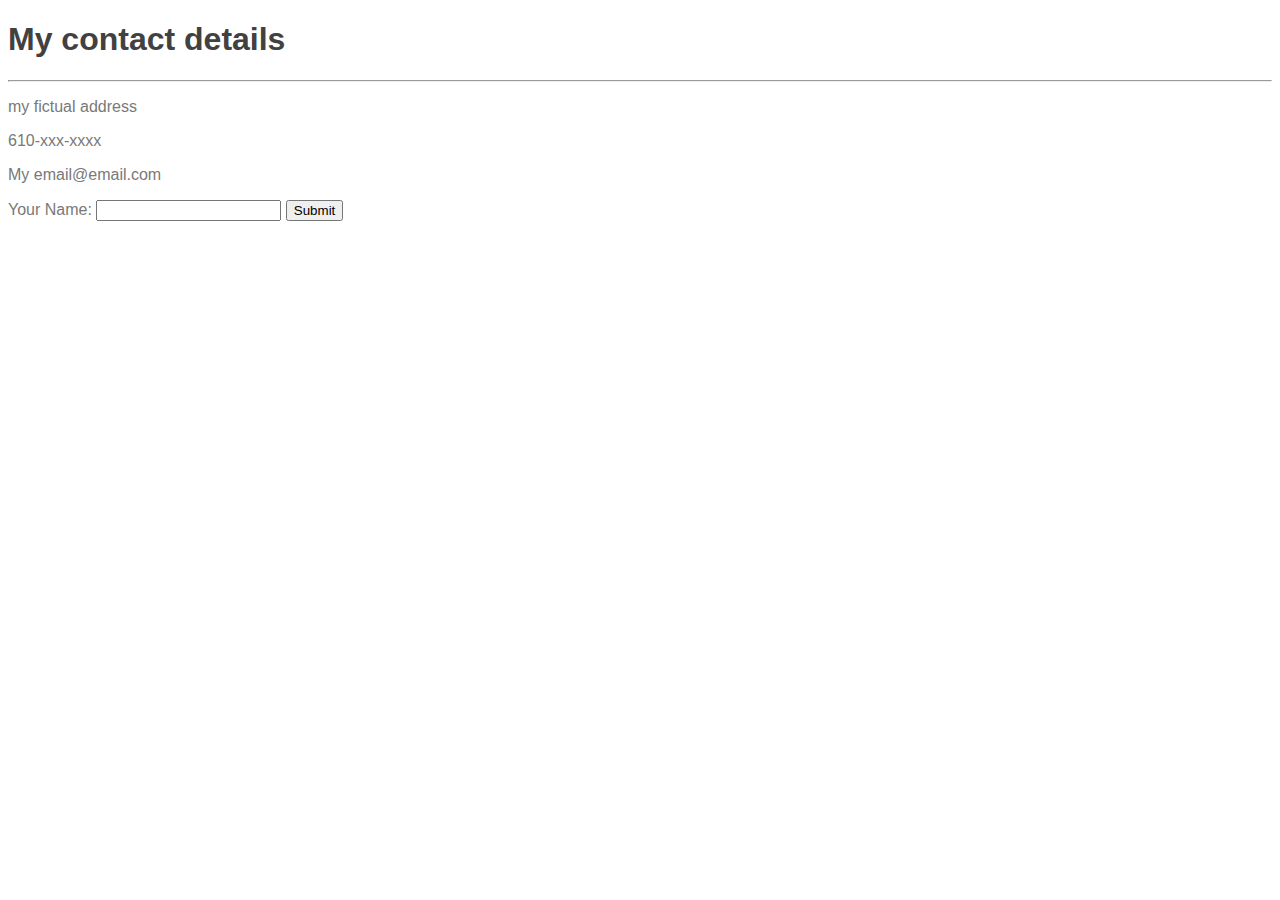
<file: contact-me.html>
<!DOCTYPE html>

<html>

<head>
    <meta charset="utf-8" />
    <title>Contact Me</title>
    <link rel="stylesheet" href="css/style.css" />
</head>

<body>
    <h1> My contact details</h1>
    <hr />
    <p>my fictual address</p>
    <p>610-xxx-xxxx</p>
    <p>My email@email.com</p>

    <form class="" action="index.html" method="post">
        <label>Your Name:</label>
        <input type="text" name="" value="" />
        <input type="submit" name="" />
    </form>
</body>


</html>
</file>
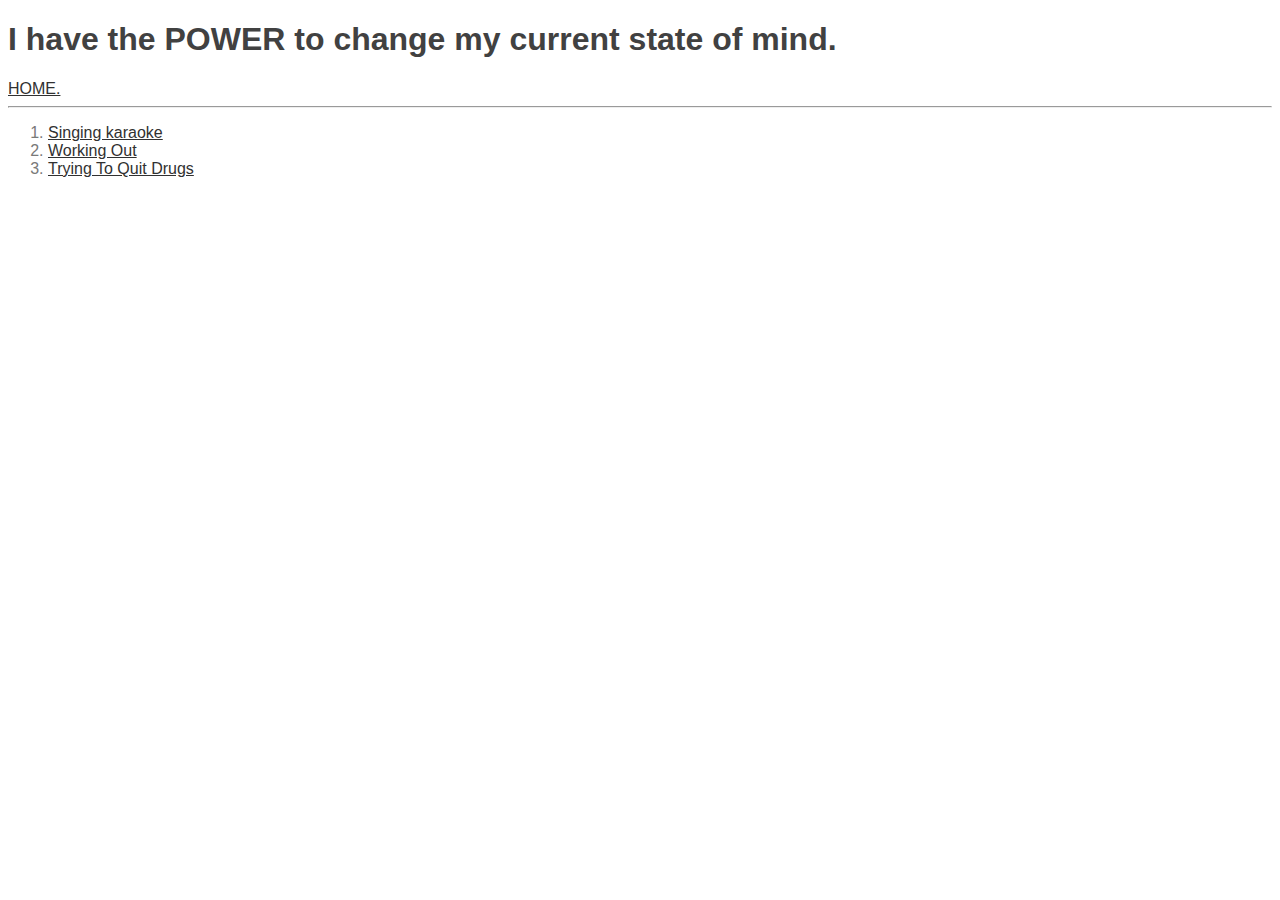
<file: Hobbies.html>
<!DOCTYPE html>
<html>
<head>
    <meta charset="utf-8">
    <title>Hobbies</title>
    <link rel="stylesheet" href="css/style.css" />
</head>
   <body>
       <h1>I have the <b>POWER</b> to change my current state of mind.</h1>
    <a href="index.html">HOME.</a>
    <hr>
    <ol>
        <li><a href="https://www.karafun.com/karaoke/">Singing karaoke</a></li>
        <li><a href="https://www.planetfitness.com/">Working Out</a></li>
        <li> <a href="https://www.takemetomydoctor.com/">Trying To Quit Drugs</a></li>
     </ol>
   </body>
</html>
</file>
<file: css/style.css>
/*******************************/
/********* General CSS *********/
/*******************************/
body {
    color: #797979;
    background: #ffffff;
    font-family: 'Montserrat', sans-serif;
}

h1,
h2, 
h3, 
h4,
h5, 
h6 {
    color: #414141;
}

a {
    color: #313131;
    transition: .3s;
}

a:hover,
a:active,
a:focus {
    color: #EF233C;
    outline: none;
    text-decoration: none;
}

.btn:focus,
.form-control:focus {
    box-shadow: none;
}

.container-fluid {
    max-width: 1366px;
}

.btn {
    padding: 12px 25px;
    font-size: 14px;
    font-weight: 600;
    letter-spacing: 1px;
    color: #ffffff;
    background: #EF233C;
    border: 2px solid transparent;
    border-radius: 0;
    box-shadow: inset 0 0 0 50px #EF233C;
    transition: ease-out 0.3s;
    -webkit-transition: ease-out 0.3s;
    -moz-transition: ease-out 0.3s;
}

.btn:hover {
    color: #EF233C;
    background: transparent;
    box-shadow: inset 0 0 0 0 #EF233C;
    border-color: #EF233C;
}

#loader {
    position: fixed;
    top: 0;
    right: 0;
    bottom: 0;
    left: 0;
    display: flex;
    align-items: center;
    justify-content: center;
    background: #ffffff;
    opacity: 0;
    visibility: hidden;
    -webkit-transition: opacity .3s ease-out, visibility 0s linear .3s;
    -o-transition: opacity .3s ease-out, visibility 0s linear .3s;
    transition: opacity .3s ease-out, visibility 0s linear .3s;
    z-index: 999;
}

#loader.show {
    -webkit-transition: opacity .6s ease-out, visibility 0s linear 0s;
    -o-transition: opacity .6s ease-out, visibility 0s linear 0s;
    transition: opacity .6s ease-out, visibility 0s linear 0s;
    visibility: visible;
    opacity: 1;
}

#loader .loader {
    position: relative;
    width: 45px;
    height: 45px;
    border: 5px solid #dddddd;
    border-top: 5px solid #EF233C;
    border-radius: 50%;
    -webkit-animation: spin 2s linear infinite;
    animation: spin 2s linear infinite;
}

@-webkit-keyframes spin {
    0% { -webkit-transform: rotate(0deg); }
    100% { -webkit-transform: rotate(360deg); }
}

@keyframes spin {
    0% { transform: rotate(0deg); }
    100% { transform: rotate(360deg); }
}

.back-to-top {
    position: fixed;
    display: none;
    width: 44px;
    height: 44px;
    padding: 8px 0;
    text-align: center;
    line-height: 1;
    font-size: 22px;
    right: 15px;
    bottom: 15px;
    z-index: 9;
}

.back-to-top i {
    color: #ffffff;
}

.back-to-top:hover i {
    color: #414141;
}


/**********************************/
/*********** Nav Bar CSS **********/
/**********************************/
.navbar {
    position: relative;
    transition: .5s;
    z-index: 999;
}

.navbar.nav-sticky {
    position: fixed;
    top: 0;
    width: 100%;
    box-shadow: 0 2px 5px rgba(0, 0, 0, .3);
}

.navbar .navbar-brand {
    margin: 0;
    font-size: 45px;
    line-height: 0px;
    font-weight: 700;
    letter-spacing: 2px;
    transition: .5s;
    
}

.navbar .navbar-brand img {
    max-width: 100%;
    max-height: 40px;
}

.navbar .dropdown-menu {
    margin-top: 0;
    border: 0;
    border-radius: 0;
    background: #f8f9fa;
}

@media (min-width: 992px) {
    .navbar {
        position: absolute;
        width: 100%;
        padding: 30px 60px;
        background: transparent !important;
        border-bottom: 1px dashed rgba(256, 256, 256, .2);
        z-index: 9;
    }
    
    .navbar.nav-sticky {
        padding: 10px 60px;
        background: #ffffff !important;
    }
    
    .navbar .navbar-brand {
        color: #ffffff;
    }
    
    .navbar.nav-sticky .navbar-brand {
        color: #EF233C;
    }

    .navbar-light .navbar-nav .nav-link,
    .navbar-light .navbar-nav .nav-link:focus {
        padding: 10px 10px 8px 10px;
        color: #ffffff;
        font-size: 15px;
        font-weight: 500;
    }
    
    .navbar-light.nav-sticky .navbar-nav .nav-link,
    .navbar-light.nav-sticky .navbar-nav .nav-link:focus {
        color: #414141;
    }

    .navbar-light .navbar-nav .nav-link:hover,
    .navbar-light .navbar-nav .nav-link.active {
        color: #111111;
    }
    
    .navbar-light.nav-sticky .navbar-nav .nav-link:hover,
    .navbar-light.nav-sticky .navbar-nav .nav-link.active {
        color: #EF233C;
    }
}

@media (max-width: 991.98px) {   
    .navbar {
        padding: 15px;
        background: #ffffff !important;
    }
    
    .navbar .navbar-brand {
        color: #EF233C;
    }
    
    .navbar .navbar-nav {
        margin-top: 15px;
    }
    
    .navbar a.nav-link {
        padding: 5px;
    }
    
    .navbar .dropdown-menu {
        box-shadow: none;
    }
}


/*******************************/
/********** Hero CSS ***********/
/*******************************/
.hero {
    position: relative;
    width: 100%;
    margin-bottom: 45px;
    padding: 120px 0 0 0;
    overflow: hidden;
    background: linear-gradient(rgba(239, 35, 60, .95), rgba(239, 35, 60, .95)), url(../img/hero-bg.jpg);
    background-position: center;
    background-repeat: no-repeat;
    background-size: cover;
}

.hero .container-fluid {
    padding: 0;
}

.hero .hero-image {
    position: relative;
    text-align: right;
    padding-right: 75px;
}

.hero .hero-image img {
    max-width: 80%;
    max-height: 80%;
}

.hero .hero-content {
    position: relative;
    padding-left: 75px;
    display: flex;
    align-items: flex-start;
    justify-content: center;
    flex-direction: column;
}

.hero .hero-text p {
    color: #ffffff;
    font-size: 25px;
    font-weight: 600;
    margin-bottom: 15px;
}

.hero .hero-text h1 {
    color: #ffffff;
    font-size: 60px;
    font-weight: 700;
    letter-spacing: 3px;
    margin-bottom: 15px;
}

.hero .hero-text h2 {
    display: inline-block;
    margin: 0;
    height: 35px;
    color: #ffffff;
    font-size: 35px;
    font-weight: 600;
}

.hero .hero-text .typed-text {
    display: none;
}

.hero .hero-text .typed-cursor {
    font-size: 35px;
    font-weight: 300;
    color: #ffffff;
}

.hero .hero-btn .btn {
    margin-top: 35px;
    color: #EF233C;
    background: #ffffff;
    box-shadow: inset 0 0 0 50px #ffffff;
}

.hero .hero-btn .btn:hover {
    color: #ffffff;
    background: transparent;
    box-shadow: inset 0 0 0 0 #ffffff;
    border-color: #ffffff;
}

.hero .hero-btn .btn:first-child {
    margin-right: 10px;
}

@media (max-width: 991.98px) {
    .hero {
        padding-top: 60px;
    }
    
    .hero .hero-content {
        padding: 0 15px;
    }
    
    .hero .hero-text p {
        font-size: 20px;
    }
    
    .hero .hero-text h1 {
        font-size: 45px;
    }
    
    .hero .hero-text h2 {
        font-size: 25px;
        height: 25px;
    }
    
    .hero .hero-btn .btn {
        padding: 12px 30px;
        letter-spacing: 1px;
    }
}

@media (max-width: 767.98px) {
    .hero {
        padding-top: 60px;
        padding-bottom: 60px;
    }
    
    .hero,
    .hero .hero-text,
    .hero .hero-btn {
        width: 100%;
        text-align: center;
    }
    
    .hero .hero-text p {
        font-size: 18px;
    }
    
    .hero .hero-text h1 {
        font-size: 35px;
    }
    
    .hero .hero-text h2 {
        font-size: 22px;
        height: 22px;
    }
    
    .hero .hero-btn .btn {
        padding: 10px 15px;
        letter-spacing: 1px;
    }
}

@media (max-width: 575.98px) {
    .hero .hero-text p {
        font-size: 16px;
    }
    
    .hero .hero-text h1 {
        font-size: 30px;
    }
    
    .hero .hero-text h2 {
        font-size: 18px;
        height: 18px;
    }
    
    .hero .hero-btn .btn {
        padding: 8px 10px;
        letter-spacing: 0;
    }
}


/*******************************/
/******* Section Header ********/
/*******************************/
.section-header {
    position: relative;
    margin-bottom: 45px;
}

.section-header p {
    display: inline-block;
    margin: 0 30px;
    margin-bottom: 10px;
    padding-left: 15px;
    position: relative;
    font-size: 16px;
    font-weight: 600;
    letter-spacing: 1px;
    text-transform: uppercase;
    background: #ffffff;
}

.section-header p::before {
    position: absolute;
    content: "";
    height: 3px;
    top: 11px;
    right: 0;
    left: -30px;
    background: #EF233C;
    z-index: -1;
}

.section-header p::after {
    position: absolute;
    content: "";
    width: 3px;
    height: 3px;
    top: 11px;
    left: 3px;
    background: #EF233C;
    z-index: 1;
}

.section-header h2 {
    margin: 0;
    position: relative;
    font-size: 45px;
    font-weight: 700;
}

@media (max-width: 767.98px) {
    .section-header h2 {
        font-size: 30px;
    }
}


/*******************************/
/********** About CSS **********/
/*******************************/
.about {
    position: relative;
    width: 100%;
    margin: -45px 0 45px 0;
}

.about .col-lg-6 {
    padding: 0;
}

.about .section-header {
    margin-bottom: 30px;
}

.about .about-img {
    position: relative;
    height: 100%;
}

.about .about-img img {
    position: relative;
    width: 100%;
    height: 100%;
    object-fit: cover;
}

.about .about-content {
    padding: 0 60px;
}

.about .about-text p {
    font-size: 16px;
}

.about .skills {
    margin-bottom: 30px;
}

.about .skill-name {
    margin-top: 15px;
}

.about .skill-name p {
    display: inline-block;
    margin-bottom: 5px;
    font-size: 16px;
    font-weight: 400;
}

.about .skill-name p:last-child {
    float: right;
}

.about .progress {
    height: 10px;
    border-radius: 10px;
    background: #dddddd;
}

.about .progress .progress-bar {
    width: 0px;
    background: #EF233C;
    border-radius: 10px;
    transition: 2s;
}

.about .about-text a.btn {
    margin-top: 15px;
}

@media (max-width: 991.98px) {
    .about .about-content {
        padding: 45px 15px 0 15px;
    }
}


/*******************************/
/******* Experience CSS ********/
/*******************************/
.experience {
    position: relative;
    padding: 45px 0 15px 0;
}

.experience .timeline {
    position: relative;
    width: 100%;
}

.experience .timeline::after {
    content: '';
    position: absolute;
    width: 2px;
    background: #EF233C;
    top: 0;
    bottom: 0;
    left: 50%;
    margin-left: -1px;
}

.experience .timeline .timeline-item {
    position: relative;
    background: inherit;
    width: 50%;
    margin-bottom: 30px;
}

.experience .timeline .timeline-item.left {
    left: 0;
    padding-right: 30px;
}

.experience .timeline .timeline-item.right {
    left: 50%;
    padding-left: 30px;
}

.experience .timeline .timeline-item::after {
    content: '';
    position: absolute;
    width: 16px;
    height: 16px;
    top: 48px;
    right: -8px;
    background: #ffffff;
    border: 2px solid #EF233C;
    border-radius: 16px;
    z-index: 1;
}

.experience .timeline .timeline-item.right::after {
    left: -8px;
}

.experience .timeline .timeline-item::before {
  content: '';
  position: absolute;
  width: 0;
  height: 0;
  top: 46px;
  right: 10px;
  z-index: 1;
  border: 10px solid;
  border-color: transparent transparent transparent #dddddd;
}

.experience .timeline .timeline-item.right::before {
  left: 10px;
  border-color: transparent #dddddd transparent transparent;
}

.experience .timeline .timeline-date {
    position: absolute;
    width: 100%;
    top: 44px;
    font-size: 16px;
    font-weight: 600;
    color: #EF233C;
    text-transform: uppercase;
    letter-spacing: 1px;
    z-index: 1;
}

.experience .timeline .timeline-item.left .timeline-date {
    text-align: left;
    left: calc(100% + 55px);
}

.experience .timeline .timeline-item.right .timeline-date {
    text-align: right;
    right: calc(100% + 55px);
}

.experience .timeline .timeline-text {
    padding: 30px;
    background: #ffffff;
    position: relative;
    border-right: 5px solid #dddddd;
    box-shadow: 0 0 60px rgba(0, 0, 0, .08);
}

.experience .timeline .timeline-item.right .timeline-text {
    border-right: none;
    border-left: 5px solid #dddddd;
}

.experience .timeline .timeline-text h2 {
    margin: 0 0 5px 0;
    font-size: 22px;
    font-weight: 600;
}

.experience .timeline .timeline-text h4 {
    margin: 0 0 10px 0;
    font-size: 16px;
    font-style: italic;
    font-weight: 400;
}

.experience .timeline .timeline-text p {
    margin: 0;
    font-size: 16px;
}

@media (max-width: 767.98px) {
    .experience .timeline::after {
        left: 8px;
    }

    .experience .timeline .timeline-item {
        width: 100%;
        padding-left: 38px;
    }
    
    .experience .timeline .timeline-item.left {
        padding-right: 0;
    }
    
    .experience .timeline .timeline-item.right {
        left: 0%;
        padding-left: 38px;
    }

    .experience .timeline .timeline-item.left::after, 
    .experience .timeline .timeline-item.right::after {
        left: 0;
    }
    
    .experience .timeline .timeline-item.left::before,
    .experience .timeline .timeline-item.right::before {
        left: 18px;
        border-color: transparent #dddddd transparent transparent;
    }
    
    .experience .timeline .timeline-item.left .timeline-date,
    .experience .timeline .timeline-item.right .timeline-date {
        position: relative;
        top: 0;
        right: auto;
        left: 0;
        text-align: left;
        margin-bottom: 10px;
    }
    
    .experience .timeline .timeline-item.left .timeline-text,
    .experience .timeline .timeline-item.right .timeline-text {
        border-right: none;
        border-left: 5px solid #dddddd;
    }
}


/*******************************/
/********* Service CSS *********/
/*******************************/
.service {
    position: relative;
    width: 100%;
    padding: 45px 0 15px 0;
}

.service .service-item {
    position: relative;
    margin-bottom: 30px;
    display: flex;
    align-items: center;
    box-shadow: inset 0 0 0 0 transparent;
    transition: ease-out 0.5s;
}

.service .service-item:hover {
    box-shadow: inset 800px 0 0 0 #EF233C;
}

.service .service-icon {
    position: relative;
    width: 150px;
    min-height: 150px;
    display: flex;
    align-items: center;
    justify-content: center;
    border: 1px solid #EF233C;
    background: #ffffff;
}

.service .service-icon i {
    position: relative;
    font-size: 60px;
    color: #EF233C;
    transition: .3s;
}

.service .service-item:hover i {
    font-size: 75px;
}

.service .service-text {
    position: relative;
    width: calc(100% - 120px);
    padding: 0 30px;
}

.service .service-text h3 {
    margin-bottom: 10px;
    font-size: 20px;
    font-weight: 600;
    transition: 1s;
}

.service .service-text p {
    margin: 0;
    font-size: 16px;
    transition: 1s;
}

.service .service-item:hover .service-text h3,
.service .service-item:hover .service-text p {
    color: #ffffff;
}

@media (max-width: 575.98px) {
    .service .service-text h3 {
        font-size: 16px;
        margin-bottom: 5px;
    }
    
    .service .service-text p {
        font-size: 14px;
    }
}


/*******************************/
/******** Portfolio CSS ********/
/*******************************/
.portfolio {
    position: relative;
    padding: 45px 0 15px 0;
}

.portfolio #portfolio-filter {
    padding: 0;
    margin: -15px 0 25px 0;
    list-style: none;
    font-size: 0;
    text-align: center;
}

.portfolio #portfolio-filter li {
    cursor: pointer;
    display: inline-block;
    margin: 5px;
    padding: 6px 12px;
    font-size: 14px;
    font-weight: 600;
    color: #ffffff;
    background: #EF233C;
    border: 2px solid transparent;
    border-radius: 0;
    box-shadow: inset 0 0 0 50px #EF233C;
    transition: ease-out 0.3s;
    -webkit-transition: ease-out 0.3s;
    -moz-transition: ease-out 0.3s;
}

.portfolio #portfolio-filter li:hover,
.portfolio #portfolio-filter li.filter-active {
    color: #EF233C;
    background: transparent;
    box-shadow: inset 0 0 0 0 #EF233C;
    border-color: #EF233C;
}

.portfolio .portfolio-item {
    position: relative;
}

.portfolio .portfolio-wrap {
    position: relative;
    width: 100%;
}

.portfolio .portfolio-img {
    position: relative;
    overflow: hidden;
}

.portfolio .portfolio-img img {
    position: relative;
    width: 100%; 
    height: 100%; 
    object-fit: cover;
    transform: scale(1.1);
    transition: .5s;
}

.portfolio .portfolio-item:hover img {
    margin-left: 15px;
}

.portfolio .portfolio-text {
    position: relative;
    height: 60px;
    width: calc(100% - 30px);
    margin: -30px 15px 30px 15px;
    display: flex;
    align-items: center;
    background: #ffffff;
    box-shadow: 0 0 15px rgba(0, 0, 0, .12);
}

.portfolio .portfolio-text h3 {
    width: calc(100% - 70px);
    font-size: 18px;
    font-weight: 600;
    margin: 0 0 0 15px;
    white-space: nowrap;
    overflow: hidden;
}

.portfolio .portfolio-text a.btn {
    width: 50px;
    height: 50px;
    padding: 0 0 2px 1px;
    display: flex;
    align-items: center;
    justify-content: center;
    font-size: 45px;
    font-weight: 100;
}

.portfolio .portfolio-item:hover a.btn {
    color: #EF233C;
    background: transparent;
    box-shadow: inset 0 0 0 0 #EF233C;
    border-color: #EF233C;
}


/*******************************/
/********* Banner CSS **********/
/*******************************/
.banner {
    position: relative;
    width: 100%;
    margin: 45px 0;
    padding: 90px 0;
    background: #EF233C;
}

.banner .container {
    max-width: 750px;
    text-align: center;
}

.banner .section-header {
    margin-bottom: 20px;
}

.banner .section-header p {
    color: #414141;
    background: transparent;
}

.banner .section-header p::after {
    display: none;
}

.banner .section-header h2 {
    color: #ffffff;
}

.banner .section-header h2 span {
    color: #414141;
    font-size: 50px;
}

.banner .banner-text p {
    font-size: 18px;
    color: #ffffff;
}

.banner .banner-text .btn {
    margin-top: 15px;
    color: #EF233C;
    background: #ffffff;
    box-shadow: inset 0 0 0 50px #ffffff;
}

.banner .banner-text .btn:hover {
    color: #ffffff;
    background: transparent;
    box-shadow: inset 0 0 0 0 #ffffff;
    border-color: #ffffff;
}


/*******************************/
/********* Pricing CSS *********/
/*******************************/
.price {
    position: relative;
    width: 100%;
    padding: 45px 0 15px 0;
}

.price .row {
    padding: 0 15px;
}

.price .col-md-4 {
    padding: 0;
}

.price .price-item {
    position: relative;
    margin-bottom: 30px;
    background: #ffffff;
}

.price .featured-item {
    box-shadow: 0 0 30px rgba(0, 0, 0, .2);
    z-index: 1;
}

.price .price-header,
.price .price-body,
.price .price-footer {
    position: relative;
    text-align: center;
}

.price .price-header {
    padding: 45px 0 30px 0;
    color: #414141;
}

.price .price-item.featured-item .price-header {
    color: #EF233C;
}

.price .price-title h2 {
    font-size: 25px;
    font-weight: 400;
    text-transform: uppercase;
}

.price .price-prices h2 {
    font-size: 45px;
    font-weight: 700;
    margin-left: 10px;
}

.price .price-prices h2 small {
    position: absolute;
    font-size: 18px;
    font-weight: 400;
    margin-top: 9px;
    margin-left: -12px;
}

.price .price-prices h2 span {
    margin-left: 1px;
    font-size: 18px;
    font-weight: 400;
}

.price .price-item.featured-item h2 {
    color: #EF233C;
}

.price .price-body {
    padding: 0 0 20px 0;
}

.price .price-description ul {
    margin: 0;
    padding: 0;
    list-style: none;
}

.price .price-description ul li {
    padding: 0 0 20px 0;
}

.price .price-item .price-action {
    padding-bottom: 45px;
}

.price .price-item .price-action .btn {
    color: #ffffff;
    background: #414141;
    box-shadow: inset 0 0 0 50px #414141;
}

.price .price-item .price-action .btn:hover {
    color: #414141;
    background: transparent;
    box-shadow: inset 0 0 0 0 #414141;
    border-color: #414141;
}

.price .price-item.featured-item .price-action .btn {
    color: #ffffff;
    background: #EF233C;
    box-shadow: inset 0 0 0 50px #EF233C;
}

.price .price-item.featured-item .price-action .btn:hover {
    color: #EF233C;
    background: transparent;
    box-shadow: inset 0 0 0 0 #EF233C;
    border-color: #EF233C;
}


/*******************************/
/*********** Team CSS **********/
/*******************************/
.team {
    position: relative;
    width: 100%;
    padding: 45px 0 15px 0;
}

.team .team-item {
    position: relative;
    background: #ffffff;
    margin-bottom: 30px;
    display: flex;
    align-items: center;
    justify-content: flex-start;
    box-shadow: inset 0 0 0 0 transparent;
    transition: ease-out 0.5s;
}

.team .team-img {
    position: relative;
    width: 50%;
    overflow: hidden;
}

.team .team-img img {
    position: relative;
    width: 100%;
    transition: .5s;
}

.team .team-text {
    position: relative;
    width: 50%;
    padding: 0 30px;
}

.team .team-text h2 {
    color: #EF233C;
    font-size: 18px;
    font-weight: 600;
    margin-bottom: 5px;
    transition: 1s;
}

.team .team-text h4 {
    font-size: 14px;
    font-weight: 600;
    margin-bottom: 15px;
    transition: 1s;
}

.team .team-text p {
    margin-bottom: 20px;
    transition: 1s;
}

.team .team-social {
    position: relative;
    display: flex;
    align-items: center;
    justify-content: flex-start;
}

.team .team-social a.btn {
    width: 35px;
    height: 35px;
    padding: 0;
    display: flex;
    align-items: center;
    justify-content: center;
    font-size: 14px;
    font-weight: normal;
    margin-right: 5px;
}

.team .team-item:hover {
    box-shadow: inset 800px 0 0 0 #EF233C;
}

.team .team-item:hover .team-img img {
    transform: scale(1.2);
}

.team .team-item:hover .team-text h2,
.team .team-item:hover .team-text h4,
.team .team-item:hover .team-text p {
    color: #ffffff;
}

.team .team-item:hover .team-social a.btn {
    background: #ffffff;
}

.team .team-item:hover .team-social a.btn:hover {
    border-color: #ffffff;
}

@media(max-width: 575.98px) {
    .team .team-text {
        padding: 0 15px;
    }
    
    .team .team-text h2 {
        font-size: 16px;
        margin-bottom: 0;
    }

    .team .team-text h4 {
        margin-bottom: 5px;
    }

    .team .team-text p {
        font-size: 14px;
        line-height: 18px;
        margin-bottom: 10px;
    }
}


/*******************************/
/******* Testimonial CSS *******/
/*******************************/
.testimonial {
    position: relative;
    margin: 45px 0;
    padding: 90px 0;
    background: #EF233C;
}

.testimonial .container {
    max-width: 900px;
}

.testimonial .testimonial-icon {
    margin-bottom: 45px;
    text-align: center;
}

.testimonial .testimonial-icon i {
    font-size: 60px;
    color: rgba(256, 256, 256, .5);
}

.testimonial .testimonial-item {
    position: relative;
    margin: 0 15px;
    text-align: center;
}

.testimonial .testimonial-img {
    position: relative;
    margin-bottom: 15px;
    z-index: 1;
}

.testimonial .testimonial-item img {
    margin: 0 auto;
    width: 120px;
    padding: 10px;
    border: 5px dotted #ffffff;
    border-radius: 100px;
}

.testimonial .testimonial-text {
    position: relative;
    margin-top: -70px;
    padding: 65px 35px 30px 35px;
    text-align: center;
    background: #ffffff;
    border-radius: 500px;
}

.testimonial .testimonial-item p {
    font-size: 18px;
    font-style: italic;
}

.testimonial .testimonial-text h3 {
    color: #EF233C;
    font-size: 18px;
    font-weight: 600;
    margin-bottom: 10px;
}

.testimonial .testimonial-text h4 {
    color: #666666;
    font-size: 14px;
    margin-bottom: 0;
}

.testimonial .owl-dots {
    margin-top: 15px;
    text-align: center;
}

.testimonial .owl-dot {
    display: inline-block;
    margin: 0 5px;
    width: 12px;
    height: 12px;
    border-radius: 50%;
    background: rgba(256, 256, 256, .5);
}

.testimonial .owl-dot.active {
    background: #ffffff;
}


/*******************************/
/********* Contact CSS *********/
/*******************************/
.contact {
    position: relative;
    width: 100%;
    margin: 45px 0;
    background: #EF233C;
}

.contact .container-fluid {
    background: url(../img/contact.jpg) left center no-repeat;
    background-size: contain;
}

.contact .contact-form {
    position: relative;
    padding: 90px 0 90px 45px;
    background: #EF233C;
}

.contact .contact-form input {
    color: #ffffff;
    padding: 15px 0;
    background: none;
    border-radius: 0;
    border: none;
    border-bottom: 1px solid rgba(256, 256, 256, .5);
}

.contact .contact-form textarea {
    color: #ffffff;
    height: 90px;
    padding: 15px 0;
    background: none;
    border-radius: 0;
    border: none;
    border-bottom: 1px solid rgba(256, 256, 256, .5);
}

.contact .contact-form .form-control::placeholder {
    color: #ffffff;
    opacity: 1;
}

.contact .contact-form .form-control:-ms-input-placeholder,
.contact .contact-form .form-control::-ms-input-placeholder {
    color: #ffffff;
}

.contact .contact-form .btn {
    margin-top: 35px;
    color: #EF233C;
    background: #ffffff;
    box-shadow: inset 0 0 0 50px #ffffff;
}

.contact .contact-form .btn:hover {
    color: #ffffff;
    background: transparent;
    box-shadow: inset 0 0 0 0 #ffffff;
    border-color: #ffffff;
}

.contact .help-block ul {
    margin: 0;
    padding: 0;
    list-style-type: none;
    font-size: 14px;
    font-style: italic;
    color: #ffffff;
}

@media (max-width: 767.98px) {
    .contact .container-fluid {
        background: none;
    }
    
    .contact .contact-form {
        padding: 90px 0;
    }
}


/*******************************/
/*********** Blog CSS **********/
/*******************************/
.blog {
    position: relative;
    width: 100%;
    padding: 45px 0 15px 0;
}

.blog .blog-item {
    position: relative;
    margin-bottom: 30px;
}

.blog .blog-img {
    position: relative;
    width: 100%;
    overflow: hidden;
}

.blog .blog-img img {
    width: 100%;
    transition: .5s;
}

.blog .blog-item:hover img {
    transform: scale(1.1);
}

.blog .blog-text {
    position: relative;
    padding: 30px;
    border-right: 1px solid rgba(0, 0, 0, .07);
    border-bottom: 1px solid rgba(0, 0, 0, .07);
    border-left: 1px solid rgba(0, 0, 0, .07);
}

.blog .blog-text h2 {
    font-size: 25px;
    font-weight: 600;
}

.blog .blog-text p {
    margin-bottom: 10px;
}

.blog .blog-item a.btn {
    margin-top: 10px;
    padding: 8px 15px;
}

.blog .blog-item a.btn i {
    margin-left: 5px;
}

.blog .blog-meta {
    position: relative;
    display: flex;
    margin-bottom: 15px;
}

.blog .blog-meta p {
    margin: 0 10px 0 0;
    font-size: 13px;
}

.blog .blog-meta i {
    color: #414141;
    margin-right: 5px;
}

.blog .blog-meta p:last-child {
    margin: 0;
}


/*******************************/
/********* Footer CSS **********/
/*******************************/
.footer {
    position: relative;
    margin-top: 45px;
    background: #EF233C;
}

.footer .container-fluid {
    padding: 60px 0 0 0;
}

.footer .footer-info {
    position: relative;
    width: 100%;
    text-align: center;
}

.footer .footer-info h2 {
    margin-bottom: 20px;
    font-size: 30px;
    font-weight: 700;
    color: #ffffff;
}

.footer .footer-info h3 {
    margin-bottom: 25px;
    font-size: 22px;
    font-weight: 600;
    color: #ffffff;
}

.footer .footer-menu {
    width: 100%;
    display: flex;
    justify-content: center;
}

.footer .footer-menu p {
    color: #ffffff;
    font-size: 22px;
    font-weight: 600;
    line-height: 20px;
    padding: 0 15px;
    border-right: 1px solid #ffffff;
}

.footer .footer-menu p:last-child {
    border: none;
}

.footer .footer-social {
    position: relative;
    margin-top: 15px;
}

.footer .footer-social a {
    display: inline-block;
}

.footer .footer-social a i {
    margin-right: 15px;
    font-size: 20px;
    color: #ffffff;
    transition: .3s;
}

.footer .footer-social a:last-child i {
    margin: 0;
}

.footer .footer-social a:hover i {
    color: #414141;
}

.footer .copyright {
    position: relative;
    text-align: center;
    margin-top: 30px;
    padding-top: 25px;
    padding-bottom: 25px;
}

.footer .copyright::before {
    position: absolute;
    content: "";
    width: 50%;
    height: 1px;
    top: 0;
    left: 25%;
    background: rgba(256, 256, 256, .2);
}

.footer .copyright p {
    margin: 0;
    color: #ffffff;
}

.footer .copyright .col-md-6:last-child p {
    text-align: right;
}

.footer .copyright p a {
    color: #ffffff;
    font-weight: 600;
}

.footer .copyright p a:hover {
    color: #414141;
}

@media (max-width: 575.98px) {
    .footer .footer-info h2 {
        margin-bottom: 20px;
        font-size: 20px;
        font-weight: 600;
    }

    .footer .footer-info h3 {
        margin-bottom: 20px;
        font-size: 16px;
    }

    .footer .footer-menu p {
        font-size: 16px;
        line-height: 16px;
        padding: 0 5px;
    }
}
</file>
